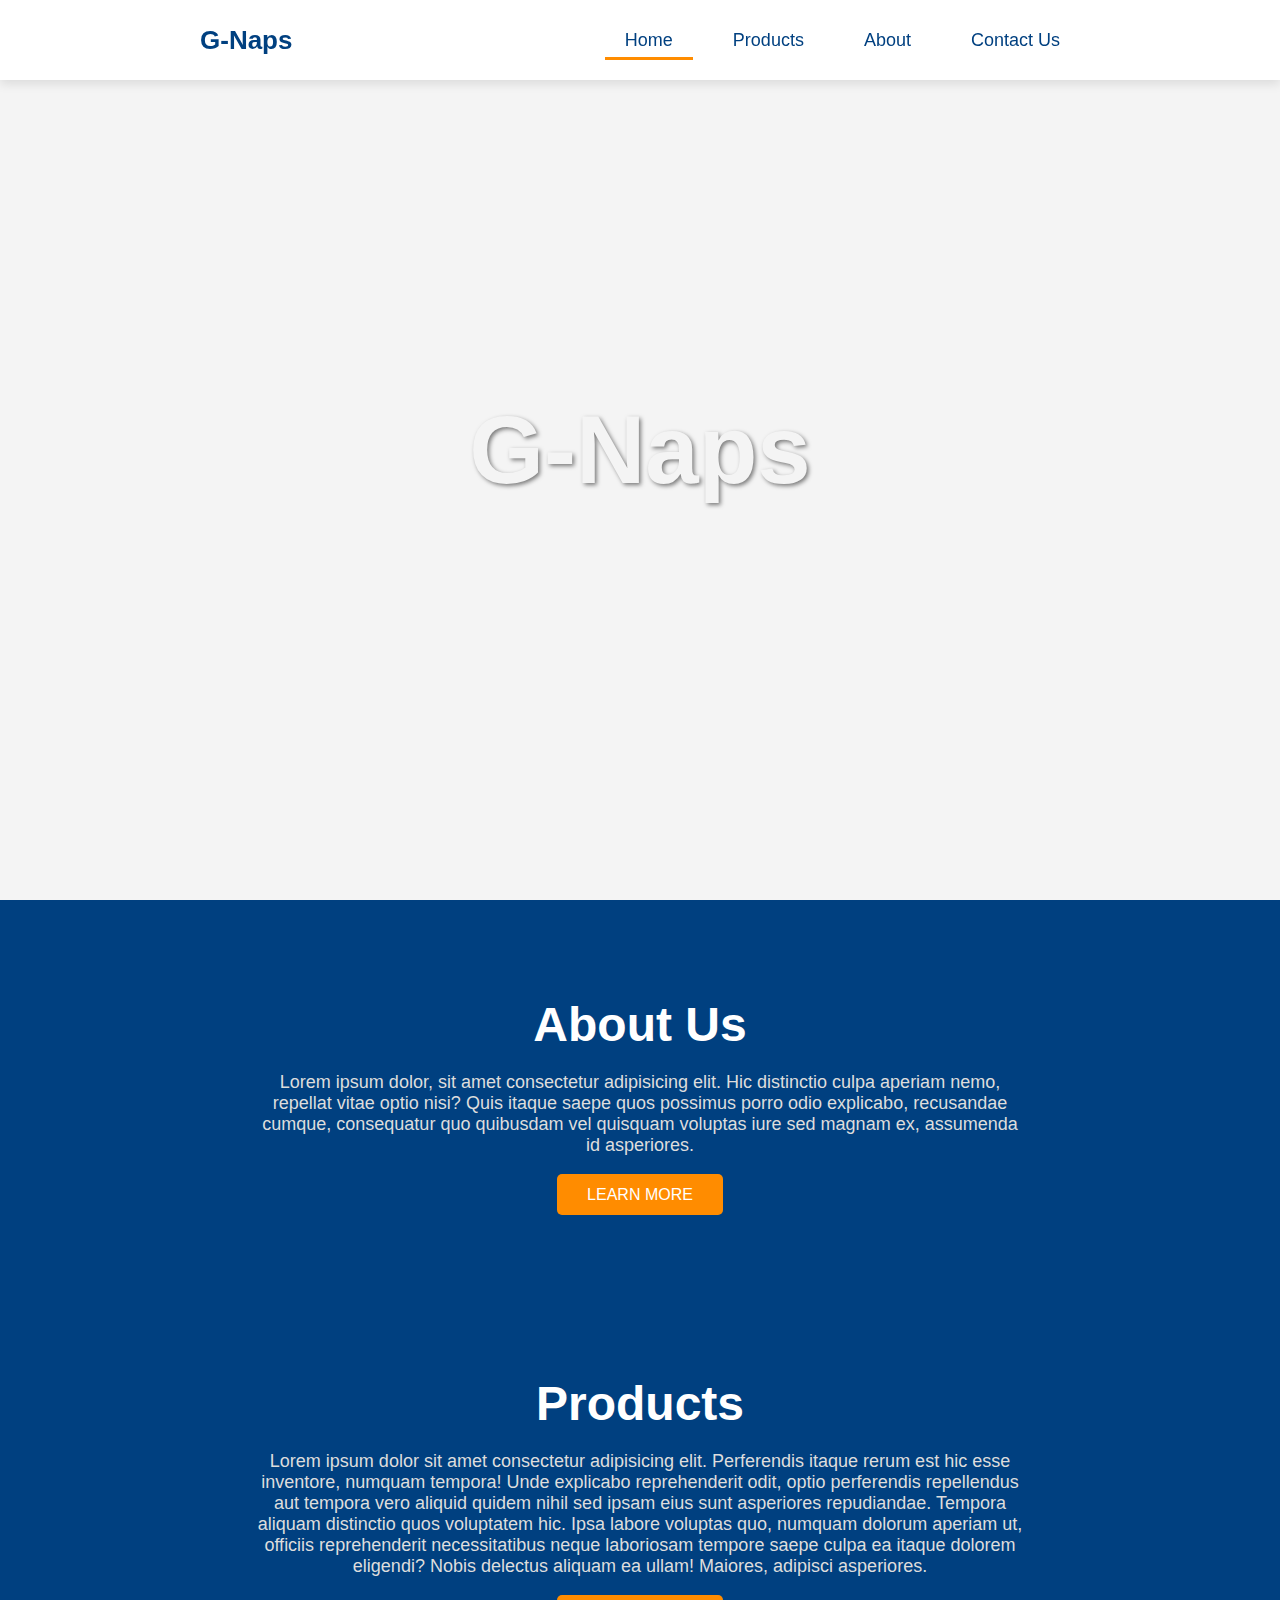
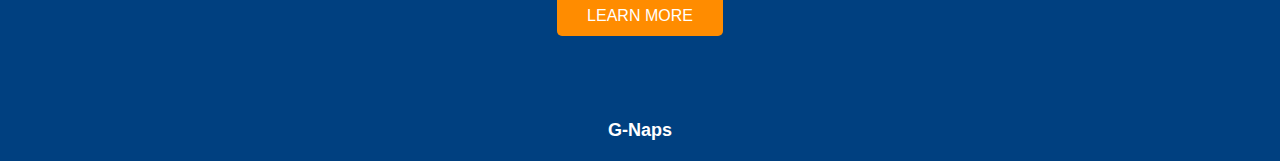
<file: index.html>
<!DOCTYPE html>
<html lang="en">

    <head>
        <meta charset="UTF-8">
        <meta name="viewport" content="width=device-width, initial-scale=1.0">
        <link rel="stylesheet" href="https://cdnjs.cloudflare.com/ajax/libs/font-awesome/6.6.0/css/all.min.css">
        <link rel="stylesheet" href="css/style.css">
        <title>G-Naps</title>
    </head>

    <body>
        <header class="navbar">
            <div class="logo">
                <h3>G-Naps</h3>
            </div>
            <nav class="nav">
                <ul>
                    <li><a href="#" class="active">Home</a></li>
                    <li><a href="pages/Product.html">Products</a></li>
                    <li><a href="pages/About.html">About</a></li>
                    <li><a href="pages/Contact.html">Contact Us</a></li>
                </ul>
            </nav>
        </header>

        <section class="top-pg">
            <h1>G-Naps</h1>
        </section>

        <div class="banner">
            <div class="banner-content">
                <h1>About Us</h1>
                <p>Lorem ipsum dolor, sit amet consectetur adipisicing elit. Hic distinctio culpa aperiam nemo, repellat vitae optio nisi? Quis itaque saepe quos possimus porro odio explicabo, recusandae cumque, consequatur quo quibusdam vel quisquam voluptas iure sed magnam ex, assumenda id asperiores.</p>
                <a href="pages/About.html" class="banner-button">Learn More</a>
            </div>
        </div>

        <div class="banner">
            <div class="banner-content">
                <h1>Products</h1>
                <p>Lorem ipsum dolor sit amet consectetur adipisicing elit. Perferendis itaque rerum est hic esse inventore, numquam tempora! Unde explicabo reprehenderit odit, optio perferendis repellendus aut tempora vero aliquid quidem nihil sed ipsam eius sunt asperiores repudiandae. Tempora aliquam distinctio quos voluptatem hic. Ipsa labore voluptas quo, numquam dolorum aperiam ut, officiis reprehenderit necessitatibus neque laboriosam tempore saepe culpa ea itaque dolorem eligendi? Nobis delectus aliquam ea ullam! Maiores, adipisci asperiores.</p>
                <a href="pages/Product.html" class="banner-button">Learn More</a>
            </div>
        </div>

        <footer class="footer">
            <p>G-Naps</p>
        </footer>
    </body>
</html>
</file>
<file: css/style.css>
* {
    margin: 0;
    padding: 0;
    box-sizing: border-box;
    font-family: 'Century Gothic', sans-serif;
}

.navbar {
    display: flex;
    justify-content: space-between;
    align-items: center;
    width: 100%;
    height: 80px;
    padding: 10px 200px;
    box-shadow: 0 4px 10px rgba(0, 0, 0, 0.1);
    background-color: white;
    position: fixed; 
    top: 0; 
    z-index: 1000;
    left: 0;
}

body {
    padding-top: 80px;
    background-color: #f4f4f4;
}

.logo h3 {
    color: #004080;
    font-size: 26px;
    font-family: 'Arial Black', sans-serif;
}

.nav ul {
    list-style-type: none;
    display: flex;
    justify-content: flex-end;
    align-items: center;
    margin: 0;
}

.nav li {
    margin-left: 20px;
}

.nav a {
    color: #004080;
    text-decoration: none;
    font-size: 18px;
    padding: 10px 20px;
    position: relative;
    transition: background-color 0.3s, color 0.3s;
}

.nav a::after {
    content: '';
    position: absolute;
    width: 0;
    height: 3px;
    background-color: #FF8C00;
    left: 50%;
    bottom: 0;
    transition: width 0.3s ease, left 0.3s ease;
}

.nav a:hover::after {
    width: 100%;
    left: 0;
}

.nav a.active::after {
    width: 100%;
    left: 0;
}

.nav a:hover {
    background-color: transparent;
    color: #004080; 
}

.top-pg {
    background-image: url('https://img.freepik.com/premium-photo/container-cargo-ship-import-export-business-logistic-digital-world-map_35761-366.jpg?w=996');
    background-size: cover; 
    background-position: center;
    height: 100vh; 
    display: flex;
    justify-content: center;
    align-items: center;
    color: #f4f4f4;
    text-shadow: 2px 2px 4px rgba(0, 0, 0, 0.5);
    font-size: 48px; 
    margin-top: -80px;
}

.footer {
    background-color: #004080;
    color: white;
    text-align: center;
    padding: 20px 0;
    position: relative;
    bottom: 0;
    width: 100%;
    margin-top: auto;
}

.footer p {
    font-size: 18px;
    font-weight: bold;
}

.banner {
    padding-left: 20vw;
    padding-right: 20vw;
    background-color: #004080;
    height: 400px; 
    display: flex;
    justify-content: center;
    align-items: center;
    text-align: center;
    color: #ffffff;
    flex-direction: column;
}

.banner-content h1 {
    font-size: 48px;
    font-weight: bold;
    color: white;
    margin-bottom: 20px;
}

.banner-content p {
    font-size: 18px;
    margin-bottom: 30px;
    color: #ddd;
}

.banner-button {
    background-color: #FF8C00;
    color: white;
    padding: 12px 30px;
    border: none;
    border-radius: 5px;
    font-size: 16px;
    text-transform: uppercase;
    text-decoration: none;
    transition: background-color 0.3s ease, transform 0.3s ease;
}

.banner-button:hover {
    background-color: #e07600;
    transform: translateY(-3px);
}
</file>
